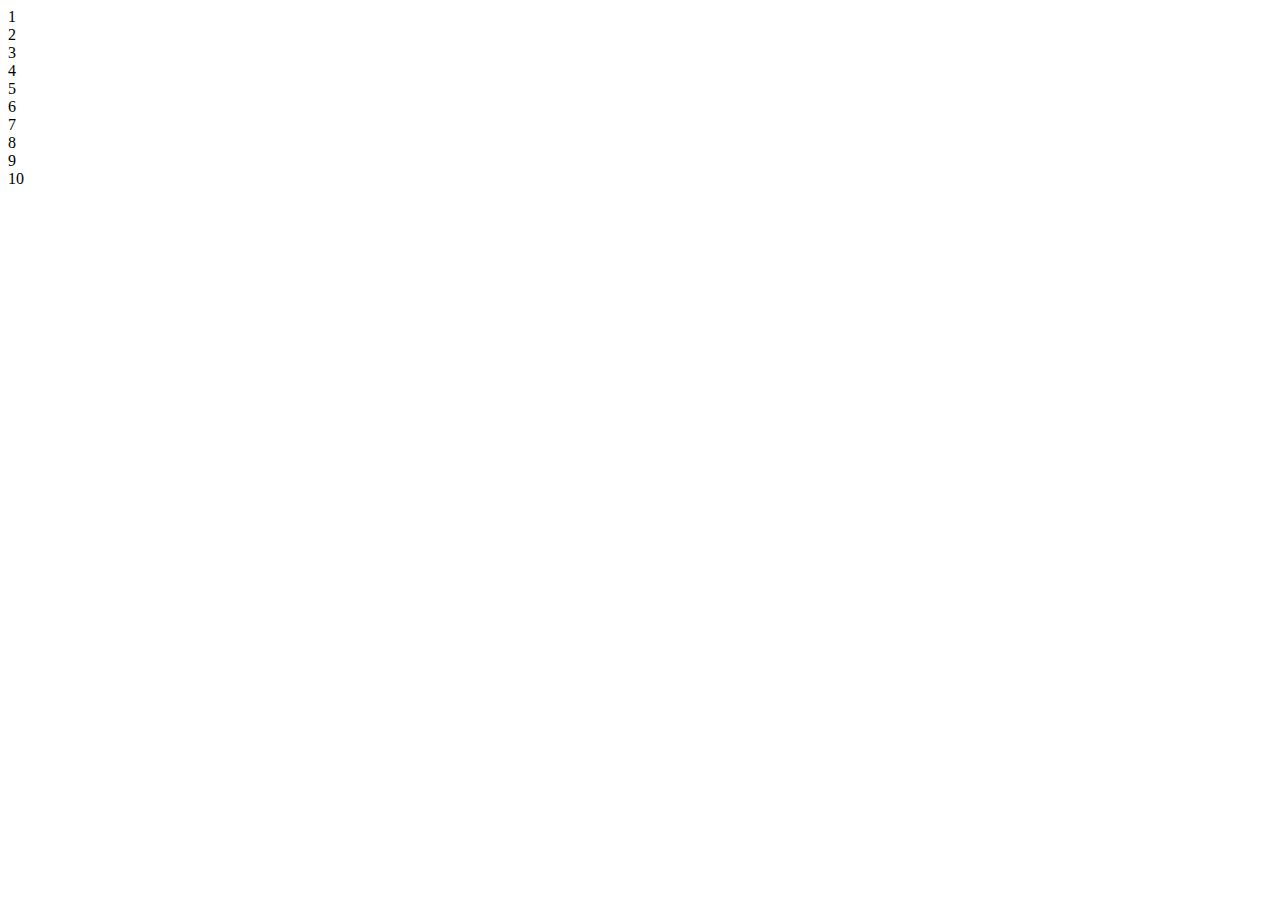
<file: CLASES/07-04/index.html>
<!DOCTYPE html>
<html lang="en">
<head>
    <meta charset="UTF-8">
    <meta http-equiv="X-UA-Compatible" content="IE=edge">
    <meta name="viewport" content="width=device-width, initial-scale=1.0">
    <title>Document</title>
</head>
<body>
    <script src="./clase.js"></script>
</body>
</html>
</file>
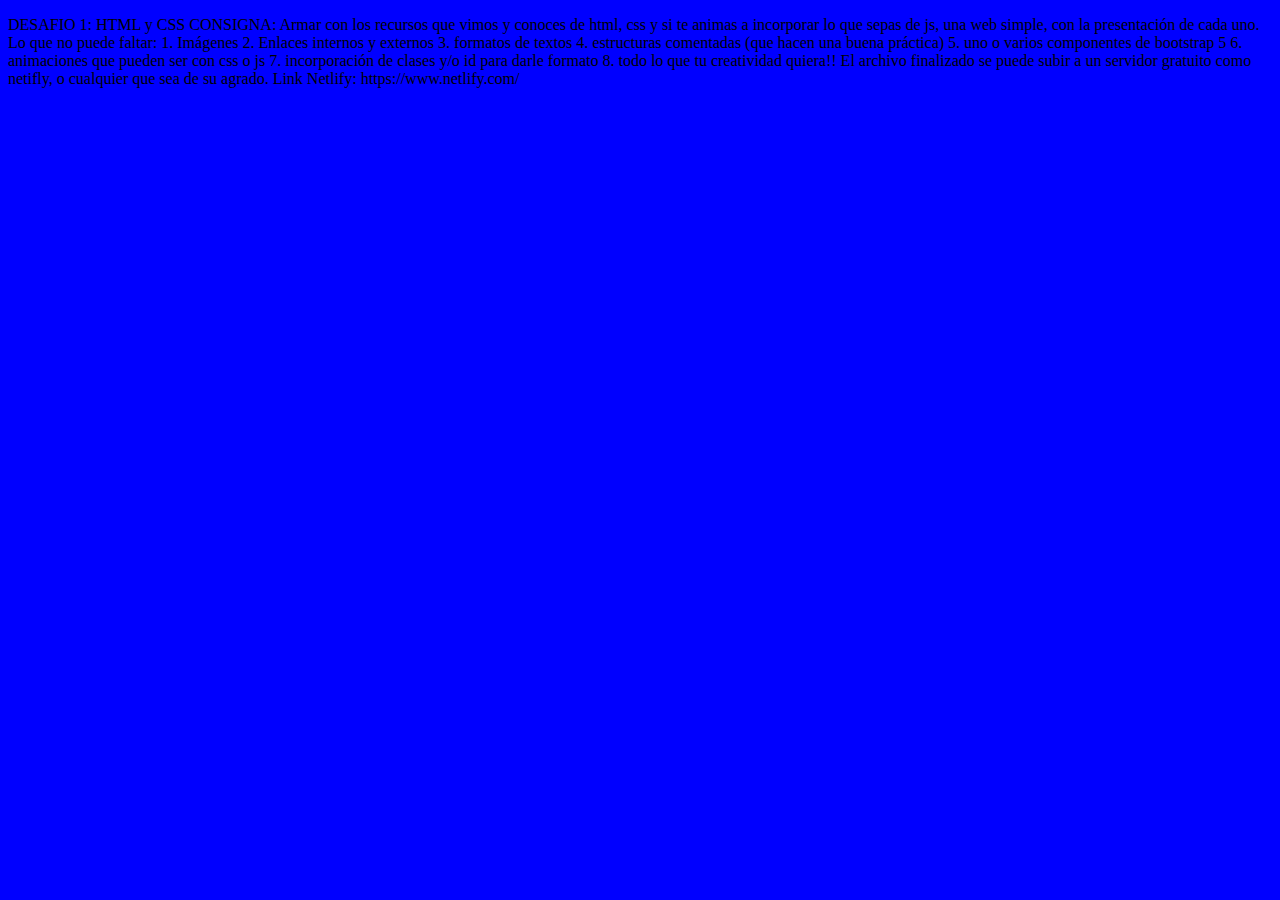
<file: DesafiosSemanales/Desafio-1/index.html>
<!DOCTYPE html>
<html lang="en">
<head>
    <meta charset="UTF-8">
    <meta http-equiv="X-UA-Compatible" content="IE=edge">
    <meta name="viewport" content="width=device-width, initial-scale=1.0">
    <title>Desafío-1</title>
    <link rel="stylesheet" href="./css/styles.css">
</head>
<body>
    <p>
        DESAFIO 1: HTML y CSS  

        CONSIGNA:  Armar con los recursos que vimos y conoces de html, css y si te animas a incorporar lo que sepas 
        de js, una web simple, con la presentación de cada uno. 

        Lo que no puede faltar: 
            1. Imágenes 
            2. Enlaces internos y externos 
            3. formatos de textos 
            4. estructuras comentadas (que hacen una buena práctica) 5. uno o varios componentes de bootstrap 5 
            6. animaciones que pueden ser con css o js 
            7. incorporación de clases y/o id para darle formato 
            8. todo lo que tu creatividad quiera!! 
        El archivo finalizado se puede subir a un servidor gratuito como netifly, o cualquier que sea de su 
        agrado.   
        Link Netlify: https://www.netlify.com/ 
    </p>
    
</body>
</html>
</file>
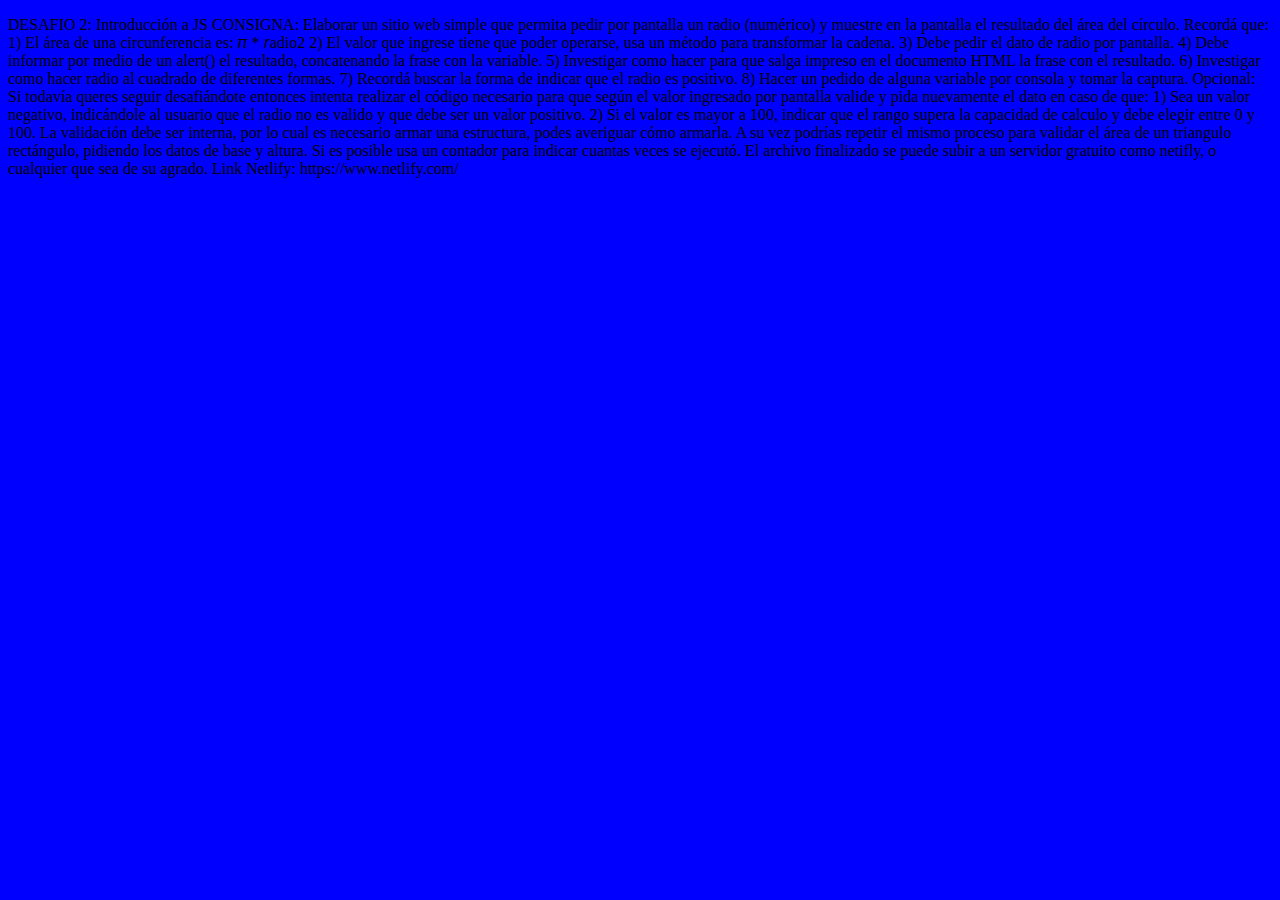
<file: DesafiosSemanales/Desafio-2/index.html>
<!DOCTYPE html>
<html lang="en">
<head>
    <meta charset="UTF-8">
    <meta http-equiv="X-UA-Compatible" content="IE=edge">
    <meta name="viewport" content="width=device-width, initial-scale=1.0">
    <title>Desafío-2</title>
    <link rel="stylesheet" href="./css/styles.css">
</head>
<body>
    <p>
        DESAFIO 2: Introducción a JS   

        CONSIGNA:  Elaborar un sitio web simple que permita pedir por pantalla un radio (numérico) y muestre en la pantalla el resultado del área del círculo.  
        Recordá que:
            1)  El área de una circunferencia es: 𝜋 * 𝑟adio2
            2)  El valor que ingrese tiene que poder operarse, usa un método para transformar la cadena. 
            3)  Debe pedir el dato de radio por pantalla. 
            4)  Debe informar por medio de un alert() el resultado, concatenando la frase con la variable. 
            5)  Investigar como hacer para que salga impreso en el documento HTML la frase con el resultado. 
            6)  Investigar como hacer radio al cuadrado de diferentes formas. 7)  Recordá buscar la forma de indicar que el radio es positivo. 8)  Hacer un pedido de alguna variable por consola y tomar la captura.  
            
        Opcional:  Si todavía queres seguir desafiándote entonces intenta realizar el código necesario para que según el valor ingresado por pantalla valide y pida nuevamente el dato en caso de que: 
        1)  Sea un valor negativo, indicándole al usuario que el radio no es valido y que debe ser un valor positivo. 
        2)  Si el valor es mayor a 100, indicar que el rango supera la capacidad de calculo y debe elegir entre 0 y 100. 
        La validación debe ser interna, por lo cual es necesario armar una estructura, podes averiguar cómo armarla.  
        
        A su vez podrías repetir el mismo proceso para validar el área de un triangulo rectángulo, pidiendo los datos de base y altura. 
        Si es posible usa un contador para indicar cuantas veces se ejecutó.
        
        El archivo finalizado se puede subir a un servidor gratuito como netifly, o cualquier que sea de su agrado.
            
        Link Netlify: https://www.netlify.com/ 
    </p>
    
</body>
</html>
</file>
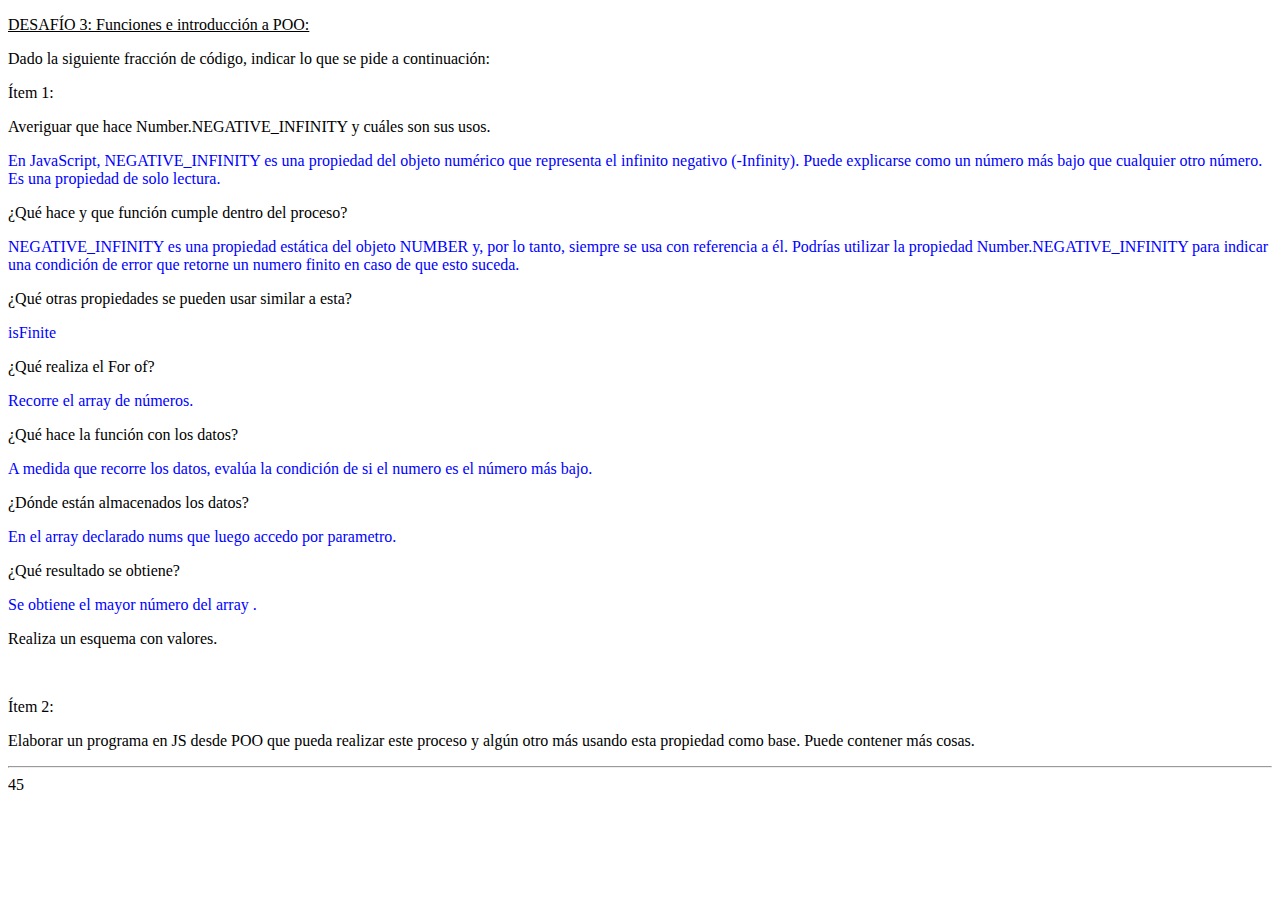
<file: DesafiosSemanales/Desafio-3/index.html>
<!DOCTYPE html>
<html lang="en">
<head>
    <meta charset="UTF-8">
    <meta http-equiv="X-UA-Compatible" content="IE=edge">
    <meta name="viewport" content="width=device-width, initial-scale=1.0">
    <title>Desafío-3</title>
    <link rel="stylesheet" href="./css/styles.css">
</head>
<body>
    <p class="titulo">DESAFÍO 3: Funciones e introducción a POO:</p> 
    <p>Dado la siguiente fracción de código, indicar lo que se pide a continuación:</p> 
    
    <p>Ítem 1:</p> 
    <p>Averiguar que hace Number.NEGATIVE_INFINITY y cuáles son sus usos.</p>
    <p class="rta">
        En JavaScript, NEGATIVE_INFINITY es una propiedad del objeto numérico que representa el infinito negativo (-Infinity). Puede explicarse como un número más bajo que cualquier otro número. Es una propiedad de solo lectura.
                </p>
    <p>¿Qué hace y que función cumple dentro del proceso?</p>
    <p class="rta">
        NEGATIVE_INFINITY es una propiedad estática del objeto NUMBER y, por lo tanto, siempre se usa con referencia a él.
        Podrías utilizar la propiedad Number.NEGATIVE_INFINITY para indicar una condición de error que retorne un numero finito en caso de que esto suceda.
    </p> 
    <p>¿Qué otras propiedades se pueden usar similar a esta?</p>
    <p class="rta">
        isFinite
    </p>
    <p>¿Qué realiza el For of?</p>
    <p class="rta">
        Recorre el array de números.
    </p>
    <p>¿Qué hace la función con los datos? </p>
    <p class="rta">
        A medida que recorre los datos, evalúa la condición de si el numero es el número más bajo.
    </p>
    <p>¿Dónde están almacenados los datos?</p>
    <p class="rta">
        En el array declarado nums que luego accedo por parametro.
    </p> 
    <p>¿Qué resultado se obtiene?</p>
    <p class="rta">
        Se obtiene el mayor número del array        .
    </p> 
    <p>Realiza un esquema con valores.</p> 
    <br>
    <p>Ítem 2:</p> 
    <p>Elaborar un programa en JS desde POO que pueda realizar este proceso y algún otro más usando esta propiedad como base. Puede contener más cosas.</p>
    <hr>
    <script src="./codigo.js"></script>
</body>
</html>
</file>
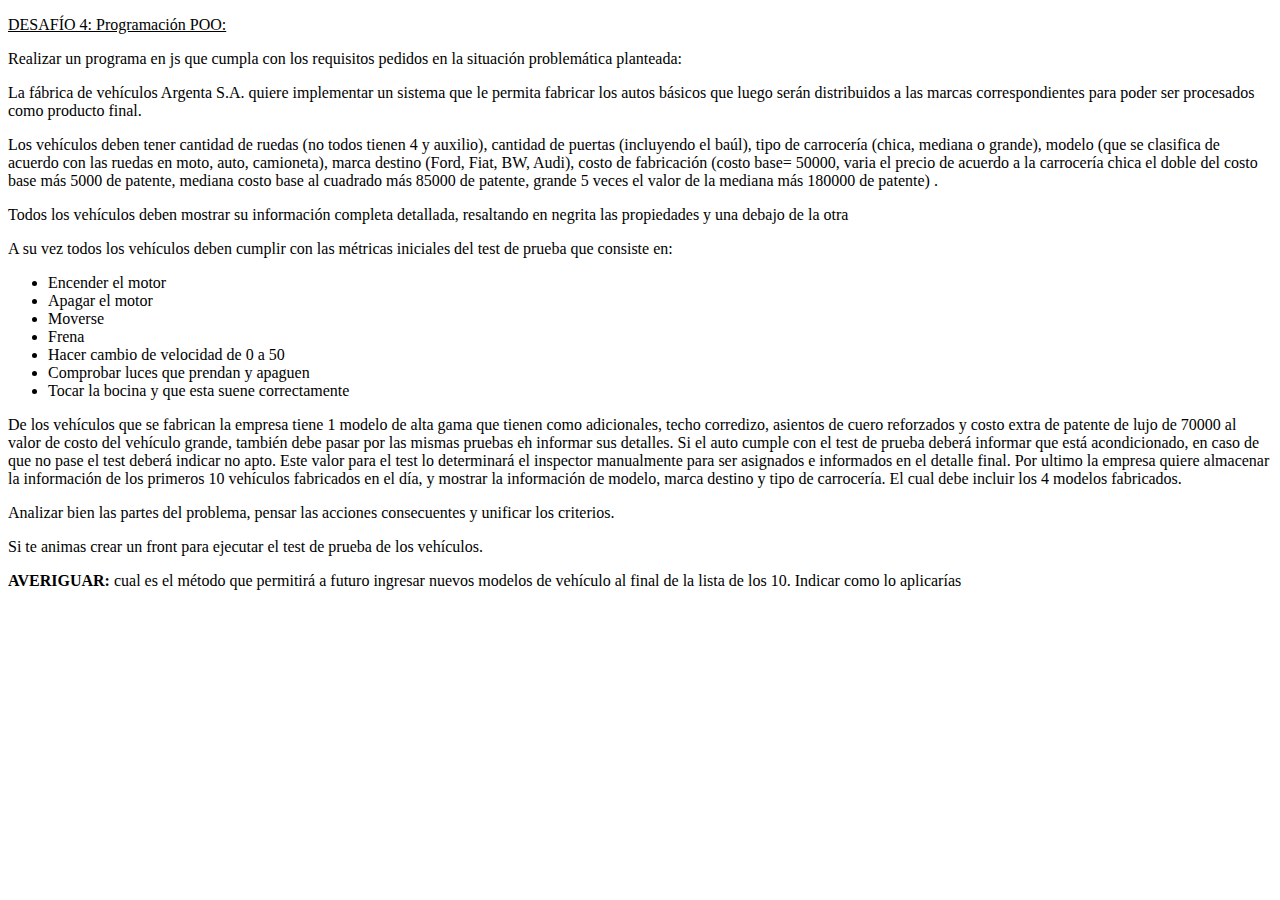
<file: DesafiosSemanales/Desafio-4/index.html>
<!DOCTYPE html>
<html lang="en">
<head>
    <meta charset="UTF-8">
    <meta http-equiv="X-UA-Compatible" content="IE=edge">
    <meta name="viewport" content="width=device-width, initial-scale=1.0">
    <title>Desafío-4</title>
    <link rel="stylesheet" href="./css/styles.css">
</head>
<body>
    <p class="titulo">DESAFÍO 4: Programación POO:</p>  
    <p>Realizar un programa en js que cumpla con los requisitos pedidos en la situación problemática planteada:</p>
    <p>La fábrica de vehículos Argenta S.A. quiere implementar un sistema que le permita fabricar los 
        autos básicos que luego serán distribuidos a las marcas correspondientes para poder ser 
        procesados como producto final.</p>
    <p>Los vehículos deben tener cantidad de ruedas (no todos tienen 4 y auxilio), cantidad de puertas 
        (incluyendo el baúl), tipo de carrocería (chica, mediana o grande), modelo (que se clasifica de 
        acuerdo con las ruedas en moto, auto, camioneta), marca destino (Ford, Fiat, BW, Audi), costo de 
        fabricación (costo base= 50000, varia el precio de acuerdo a la carrocería chica el doble del costo 
        base más 5000 de patente, mediana costo base al cuadrado más 85000 de patente, grande 5 
        veces el valor de la mediana más 180000 de patente) . </p>
    <p>Todos los vehículos deben mostrar su información completa detallada, resaltando en negrita las 
        propiedades y una debajo de la otra</p>
    <p>A su vez todos los vehículos deben cumplir con las métricas iniciales del test de prueba que 
        consiste en:</p>
    <ul>
        <li>Encender el motor</li>
        <li>Apagar el motor</li>
        <li>Moverse</li>
        <li>Frena</li>
        <li>Hacer cambio de velocidad de 0 a 50</li>
        <li>Comprobar luces que prendan y apaguen</li>
        <li>Tocar la bocina y que esta suene correctamente</li>
    </ul>

    <p>De los vehículos que se fabrican la empresa tiene 1 modelo de alta gama que tienen como 
        adicionales, techo corredizo, asientos de cuero reforzados y costo extra de patente de lujo de 
        70000 al valor de costo del vehículo grande, también debe pasar por las mismas pruebas eh 
        informar sus detalles. Si el auto cumple con el test de prueba deberá informar que está 
        acondicionado, en caso de que no pase el test deberá indicar no apto. Este valor para el test lo 
        determinará el inspector manualmente para ser asignados e informados en el detalle final. 
        Por ultimo la empresa quiere almacenar la información de los primeros 10 vehículos fabricados 
        en el día, y mostrar la información de modelo, marca destino y tipo de carrocería. El cual debe 
        incluir los 4 modelos fabricados.</p>           
    <p>Analizar bien las partes del problema, pensar las acciones consecuentes y unificar los criterios.</p>
    <p>Si te animas crear un front para ejecutar el test de prueba de los vehículos.</p>
    <p><b>AVERIGUAR:</b>  cual es el método que permitirá a futuro ingresar nuevos modelos de vehículo al final 
        de la lista de los 10. Indicar como lo aplicarías</p>
    
</body>
</html>
</file>
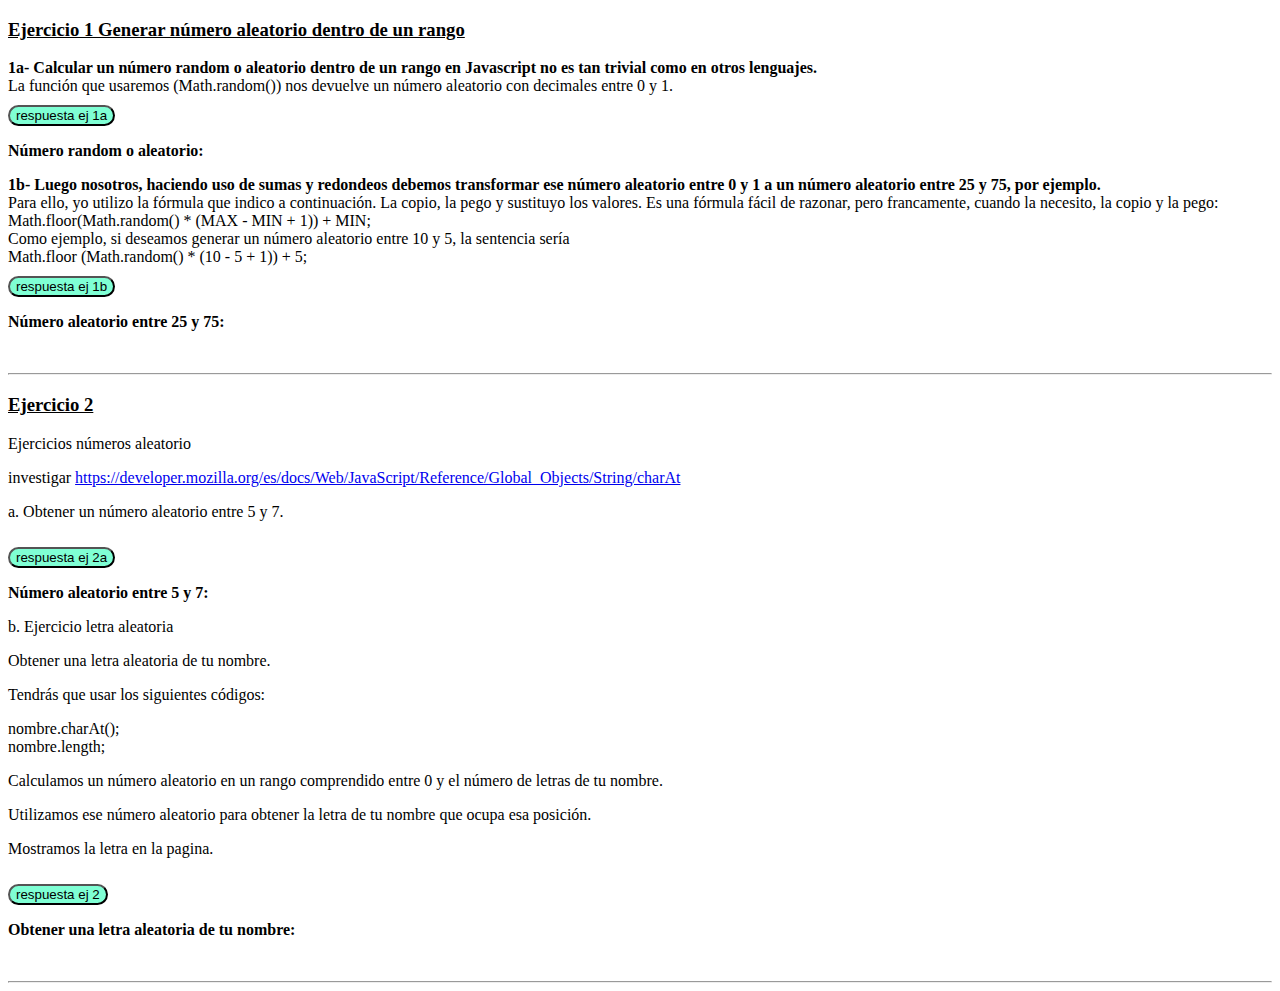
<file: EjerciciosAvanzados/clase3/index.html>
<!DOCTYPE html>
<html lang="en">
<head>
    <meta charset="UTF-8">
    <meta http-equiv="X-UA-Compatible" content="IE=edge">
    <meta name="viewport" content="width=device-width, initial-scale=1.0">
    <title>Clase 3</title>
</head>
<body>
    <h3 style="text-decoration: underline;">Ejercicio 1 Generar número aleatorio dentro de un rango</h3> 
    <p>
        <b>1a- Calcular un número random o aleatorio dentro de un rango en Javascript no es tan trivial 
        como en otros lenguajes.</b>  <br>

        La función que usaremos (Math.random())
        nos devuelve un número aleatorio con decimales entre 0 y 1. <br>
        <button style="margin-top: 10px; background-color: aquamarine; border-radius: 20px;" type="button" onclick="agregar_rta1a()">respuesta ej 1a</button>
        <p id="rta1a"><b>Número random o aleatorio: </b></p>

        <b>1b- Luego nosotros, haciendo uso de sumas y redondeos debemos transformar
        ese número aleatorio entre 0 y 1 a un número aleatorio entre 25 y 75, por ejemplo.</b>  <br>

        Para ello, yo utilizo la fórmula que indico a continuación. 
        La copio, la pego y sustituyo los valores. Es una fórmula fácil de razonar, pero francamente, cuando la necesito, la copio y la pego: <br>

        Math.floor(Math.random() * (MAX - MIN + 1)) + MIN; <br>

        Como ejemplo, si deseamos generar un número aleatorio entre 10 y 5, la sentencia sería <br>
        
        Math.floor (Math.random() * (10 - 5 + 1)) + 5; <br>            
        <button style="margin-top: 10px; background-color: aquamarine; border-radius: 20px;" type="button" onclick="agregar_rta1b()">respuesta ej 1b</button>
        <p id="rta1b"><b>Número aleatorio entre 25 y 75: </b></p>
    </p>
    <br>
    <hr>
<!-- --------------------------------------------------- -->

    <h3 style="text-decoration: underline;">Ejercicio 2</h3>
    <p>
        <p>Ejercicios números aleatorio</p>
        <p>investigar <a href="https://developer.mozilla.org/es/docs/Web/JavaScript/Reference/Global_Objects/String/charAt" target="_blank" rel="noopener noreferrer">https://developer.mozilla.org/es/docs/Web/JavaScript/Reference/Global_Objects/String/charAt</a></p>
        
        <p>a. Obtener un número aleatorio entre 5 y 7.</p>
            <button style="margin-top: 10px; background-color: aquamarine; border-radius: 20px;" type="button" onclick="agregar_rta2a()">respuesta ej 2a</button>
            <p id="rta2a"><b>Número aleatorio entre 5 y 7: </b></p>
            
        <p>b. Ejercicio letra aleatoria</p>
        <p>Obtener una letra aleatoria de tu nombre.</p>
        <p>Tendrás que usar los siguientes códigos:</p>
        <p>nombre.charAt();<br>
        nombre.length;</p>
        <p>Calculamos un número aleatorio en un rango comprendido entre 0 y el número de letras de tu nombre.</p>
        <p>Utilizamos ese número aleatorio para obtener la letra de tu nombre que ocupa esa posición.</p>    
        <p>Mostramos la letra en la pagina.</p>

        <button style="margin-top: 10px; background-color: aquamarine; border-radius: 20px;" type="button" onclick="agregar_rta2()">respuesta ej 2</button>
        <p id="rta2"><b>Obtener una letra aleatoria de tu nombre: </b></p>
    </p>
        <br>
        <hr>       
<script src="../clase3/main.js"></script>
</body>
</html>
</file>
<file: DesafiosSemanales/Desafio-1/css/styles.css>
body{
    background-color: blue;
}
</file>
<file: DesafiosSemanales/Desafio-2/css/styles.css>
body{
    background-color: blue;
}
</file>
<file: DesafiosSemanales/Desafio-3/css/styles.css>
.titulo{
    text-decoration: underline;
}
.rta{
    color: blue;
}
</file>
<file: DesafiosSemanales/Desafio-4/css/styles.css>
.titulo{
    text-decoration: underline;
}
</file>
